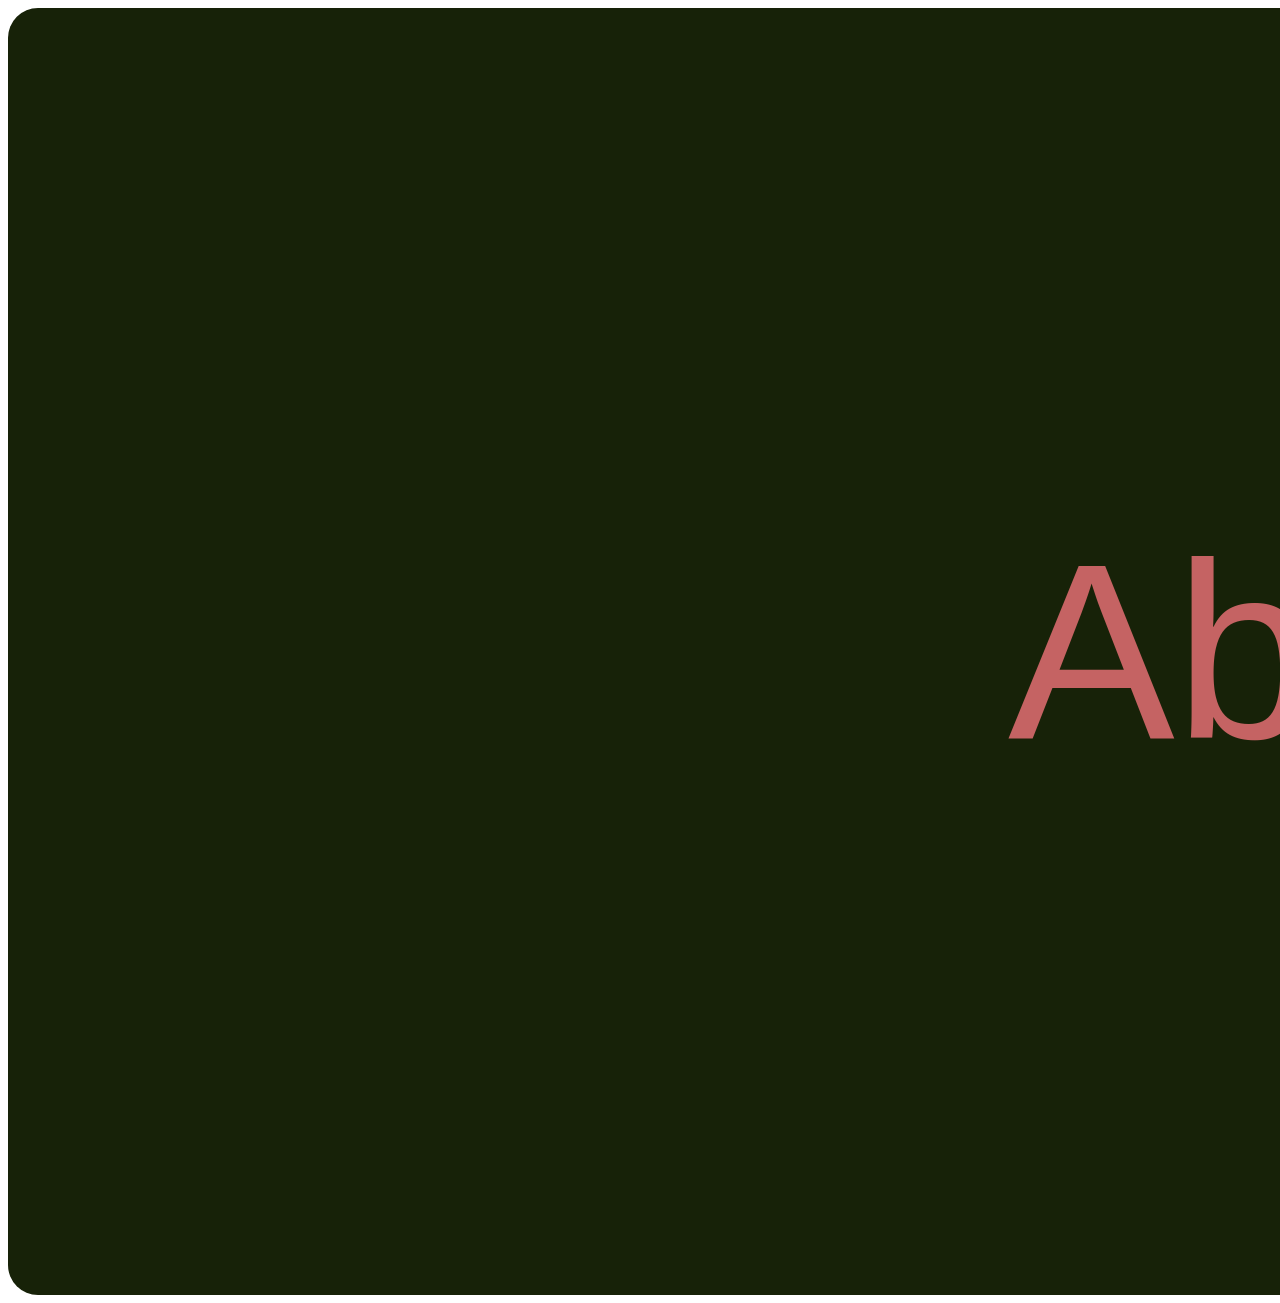
<file: b.html>
<!DOCTYPE html>
<html lang="en">

<head>
<title>BABI</title>
<link rel="stylesheet" href="style.css">
</head>




<body>
 
    
       
<a href="extend.html">
<button class="button24">Absolutely</button>
</a>


    
 


</body>
</file>
<file: style.css>
.container {
   
   background-color: white;
   border: none;
   width: 400px;
   height: 400px;
   margin: 0% auto;
   margin-top: 50px;
   box-shadow: 0px 5px 10px rgba(0, 0, 0, 0.3);
}

.gif {
    width: 300px;
    height: 300px;
    object-fit: cover;
    margin-left: 50px;
    margin-bottom: 0;
}

.gif0{
    width: 300px;
    height: 300px;
    object-fit: cover;
    margin-left: 50px;
    margin-bottom: 7px;
    border-radius: 20px;
}
.gif1 {
    width: 150px;
    height: 150px;
    object-fit: cover;
    margin-left: 130px;
    margin-bottom: 8px;
     border-radius: 20px;
}

.gif2 {
    width:100px;
    height: 100px;
    object-fit: cover;
    margin-left: 620px;
  border-radius: 20px;
    margin-bottom: 0;
}
.gif3 {
    width: 10px;
    height: 10px;
    object-fit: cover;
   
    margin-bottom: 0;
}
.text {
    font-size: 24px;
    font-weight: bold;
    text-align: center;
    margin-top: 0;
    color: rgb(197, 99, 99);
    line-height: 1px;
}
.button1 {
   background-color: #172208;
   color: rgb(197, 99, 99);
   padding: 10px 20px;
   border: none;
   border-radius: 10px;
   cursor: pointer;
   font-size: 16px;
    margin-top: 10px;
    margin-left: 60px;
    position: relative;
    transition: box-shadow 0.3s ease;
   
}

.button1:hover {
    box-shadow: 0px 5px 10px rgba(0, 0, 0, 0.6);
}

.button1:active {
    opacity: 0.3;
}

.button2 {
   background-color: #172208;
   color: rgb(197, 99, 99);
   padding: 10px 20px;
   border: none;
   border-radius: 10px;
   cursor: pointer;
   font-size: 16px;
   margin-top: 10px;
    margin-left: 45px;
     transition: box-shadow 0.3s ease;
}
.button2:hover {
    box-shadow: 0px 5px 10px rgba(0, 0, 0, 0.6);
}

.button21 {
   background-color: #172208;
   color: rgb(197, 99, 99);
   padding: 30px 60px;
   border: none;
   border-radius: 15px;
   cursor: pointer;
   font-size: 30px;
    margin-top: 0px;
    margin-left: 250px;
     transition: box-shadow 0.3s ease;
}
.button21:hover {
    box-shadow: 0px 5px 10px rgba(0, 0, 0, 0.6);
}

.button22 {
   background-color: #172208;
   color: rgb(197, 99, 99);
   padding: 80px 160px;
   border: none;
   border-radius: 20px;
   cursor: pointer;
   font-size: 60px;
   margin-left: 250px;
   margin-top: 10px;
    
     transition: box-shadow 0.3s ease;
}
.button22:hover {
    box-shadow: 0px 5px 10px rgba(0, 0, 0, 0.6);
}

.button23 {
   background-color: #172208;
   color: rgb(197, 99, 99);
   padding: 250px 500px;
   border: none;
   border-radius: 25px;
   cursor: pointer;
   font-size: 30px;
        object-fit: cover;
     transition: box-shadow 0.3s ease;
}
.button23:hover {
    box-shadow: 0px 5px 10px rgba(0, 0, 0, 0.6);
}

.button24 {
   background-color: #172208;
   color: rgb(197, 99, 99);
   padding: 500px 1000px;
   border: none;
   border-radius: 30px;
   cursor: pointer;
   font-size: 250px;
  
   transition: box-shadow 0.3s ease;
}
.button24:hover {
    box-shadow: 0px 5px 10px rgba(0, 0, 0, 0.6);
}
</file>
